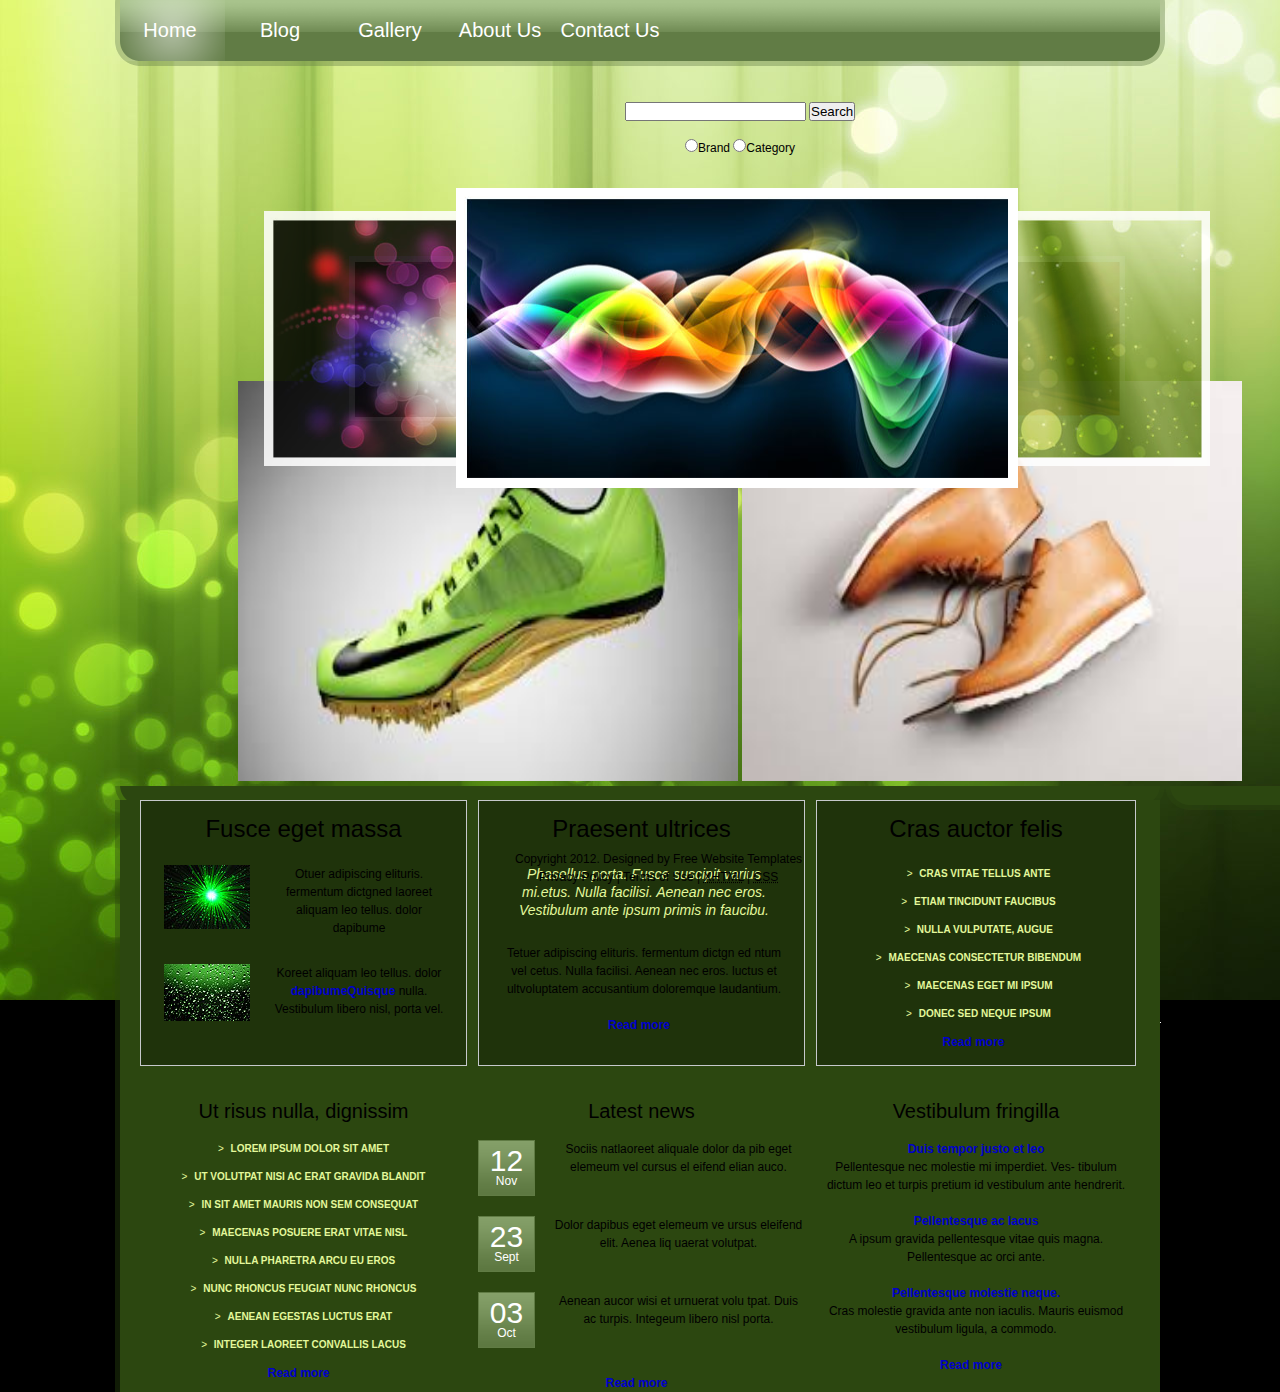
<file: index.html>
<!DOCTYPE html PUBLIC "-//W3C//DTD XHTML 1.0 Strict//EN" "http://www.w3.org/TR/xhtml1/DTD/xhtml1-strict.dtd">
<html xmlns="http://www.w3.org/1999/xhtml">
    <head>
        <meta http-equiv="content-type" content="text/html; charset=utf-8" />
        <title>Metamorphosis Design free CSS template</title>
        <meta name="keywords" content="" />
        <meta name="description" content="" />
        <link href="styles.css" rel="stylesheet" type="text/css" media="screen" />
    </head>
    <body>
       <?php
     if(!isset($_SESSION)){
       session_start();
     }
     ?>
    	<div id="wrap">
				<div id="menu">
					<ul>
						<li><a href="index.html" class="active">Home</a></li>
						<li><a href="blog.html">Blog</a></li>
						<li><a href="gallery.html">Gallery</a></li>
						<li><a href="about.html">About Us</a></li>
						<li><a href="contact.html">Contact Us</a></li>
					</ul>
				</div>
				<div class ="Center-Nav" style="text-align: center;width:1250px">
            <br><br>
            <!-- Search button -->
            <form action="search.php" method="GET" >
               <input type="text" name="search_text">
               <input type="submit" value="Search" name ="search"><br><br>
               <!-- Radio buttons -->
               <input type="radio" name="value" value="Brand">Brand
               <input type="radio" name="value" value="Category">Category
            </form>
				<div id="top_padding"></div>
				<div id="prew_img">
				
				   <ul class="round">
			<li><img src="images/header1.jpg" alt="" /></li>
			<li><img src="images/header2.jpg" alt="" /></li>
			<li><img src="images/header3.jpg" alt="" /></li>
			<li><img src="images/header4.jpg" alt="" /></li>
			<li><img src="images/header5.jpg" alt="" /></li>
			<li><img src="images/header6.jpg" alt="" /></li>
</ul>
<script type="text/javascript" src="lib/jquery.js"></script>
<script type="text/javascript" src="lib/jquery.roundabout.js"></script>
<script type="text/javascript">
			
			$(document).ready(function() {
				$('.round').roundabout();
			});
		
		</script>
				
				</div>
				
				<div class="images">
            <img src="assets/home/img8.jpg" id="image1" style="width:500px;height:400px">
            <img src="assets/home/img0.jpg" id="image2" style="width:500px;height:400px">
         </div>
				<div id="content_top"></div>				
				<div id="content_bg_repeat">
					
					<div class="inside">
            	<div class="row-1 outdent">
              	<div class="wrapper">
              	  <div class="metam1">
                  	<!-- .box1 -->
                  	<div class="box1">
                    	<h2>Fusce eget massa</h2>
                      <div class="img-box">
                      	<img src="images/img1.jpg" alt="" />
                        Otuer adipiscing elituris. fermentum dictgned laoreet aliquam leo tellus. dolor dapibume
                      </div>
                      <div class="wrapper">
                      	<img class="img-indent" src="images/img2.jpg" alt="" />
                        Koreet aliquam leo tellus. dolor <a href="#">dapibumeQuisque</a> nulla. Vestibulum libero nisl, porta vel.
                      </div>
                    </div>
                  	<!-- /.box1 -->
                  </div>
              	  <div class="metam2">
                  	<!-- .box1 -->
                  	<div class="box1">
                    	<h2>Praesent ultrices</h2>
                      <h4>Phasellus porta. Fusce suscipit varius mi.etus. Nulla facilisi. Aenean nec eros. Vestibulum ante ipsum primis in faucibu.</h4>
                      <p>Tetuer adipiscing elituris. fermentum dictgn ed ntum vel cetus. Nulla facilisi. Aenean nec eros.  luctus et ultvoluptatem accusantium doloremque laudantium.</p>
                      <a href="#" class="read">Read more</a>
                    </div>
                  	<!-- /.box1 -->
                  </div>
              	  <div class="metam3">
                  	<!-- .box1 -->
                  	<div class="box1">
                    	<h2>Cras auctor felis</h2>
                      <ul class="list1">
                      	<li>&gt;  <a href="#">Cras vitae tellus ante</a></li>
                        <li>&gt;  <a href="#">Etiam tincidunt faucibus</a></li>
                        <li>&gt;  <a href="#">Nulla vulputate, augue</a></li>
                        <li>&gt;  <a href="#">Maecenas consectetur bibendum</a></li>
                        <li>&gt;  <a href="#">Maecenas eget mi ipsum</a></li>
                        <li>&gt;  <a href="#">Donec sed neque ipsum</a></li>
                      </ul>
                      <a href="#" class="read">Read more</a>
                    </div>
                  	<!-- /.box1 -->
                  </div>
              	</div>
              </div>
              <div class="row-2">
              	<div class="wrapper">
              	  <div class="metam1">
                  	<div class="indent">
                  	  <h2>Ut risus nulla, dignissim</h2>
                      <ul class="list1">
                      	<li>&gt;  <a href="#">Lorem ipsum dolor sit amet</a></li>
                        <li>&gt;  <a href="#">Ut volutpat nisi ac erat gravida blandit</a></li>
                        <li>&gt;  <a href="#">In sit amet mauris non sem consequat</a></li>
                        <li>&gt;  <a href="#">Maecenas posuere erat vitae nisl</a></li>
                        <li>&gt;  <a href="#">Nulla pharetra arcu eu eros</a></li>
                        <li>&gt;  <a href="#">Nunc rhoncus feugiat nunc rhoncus</a></li>
                        <li>&gt;  <a href="#">Aenean egestas luctus erat</a></li>
                        <li>&gt;  <a href="#">Integer laoreet convallis lacus</a></li>
                      </ul>
                      <a href="#" class="read">Read more</a>
                  	</div>
                  </div>
              	  <div class="metam2">
                  	<div class="indent">
                  	  <h2>Latest news</h2>
                      <ul class="news">
                      	<li>
                        	<p class="date">12<span>Nov</span></p>
                       	Sociis natlaoreet aliquale dolor da pib eget elemeum vel cursus el eifend elian auco.                        </li>
                        <li>
                        	<p class="date">23<span>Sept</span></p>
                       	Dolor dapibus eget elemeum ve ursus eleifend elit. Aenea  liq uaerat volutpat.                        </li>
                        <li>
                        	<p class="date">03<span>Oct</span></p>
                       	Aenean aucor wisi et urnuerat volu tpat. Duis ac turpis. Integeum  libero nisl porta.                        </li>
                      </ul>
                      <a href="#" class="read">Read more</a>
                  	</div>
                  </div>
              	  <div class="metam3">
                  	<div class="indent">
                  	  <h2>Vestibulum fringilla</h2>
                      <a href="#">Duis tempor justo et leo</a>
                      <p>Pellentesque nec molestie mi imperdiet. Ves- tibulum dictum leo et turpis pretium id vestibulum ante hendrerit.</p>
                      <a href="#">Pellentesque ac lacus</a>
                      <p>A ipsum gravida pellentesque vitae quis magna. Pellentesque ac orci ante.</p>
                      <a href="#">Pellentesque molestie neque.</a> 
                      <p>Cras molestie gravida ante non iaculis. Mauris euismod vestibulum ligula, a commodo.</p>
                      <a href="#" class="read">Read more</a>
                  	</div>
                  </div>
              	</div>
              </div>
            </div>
					
				</div>
				<div id="content_bottom"></div>
				<div id="footer_top">
					<div id="footer_column1">
						<h2>Recent posts</h2>
						<div class="footer_text">
							<p><a href="#">Suspendisse rutrum interdum lacinia.</a>
							Suspendisse tempus aliquet elit sit amet pellentesque. Donec iaculis pulvinar mauris, ac vulputate justo pretium quis. </p>
							<br />
							<p><a href="#">Quisque luctus, mi ornare malesuada</a>
							Suspendisse tempus aliquet elit sit amet pellentesque. Donec iaculis pulvinar </p>
						</div>
					</div>
					<div id="footer_column2">
						<h2>Share with Others</h2>
						<div class="footer_text">
							<div class="foot_pad">
		                   		<div class="link1"><a href="#">Subscribe to Blog</a></div>
		                        <div class="link2"><a href="#">Be a fan on Facebook</a></div>
		                        <div class="link3"><a href="#">RSS Feed</a></div>
		                        <div class="link4"><a href="#">Follow us on Twitter</a></div>
		                    </div>
						</div>
					</div>
					<div id="footer_column3">
						<h2>Useful Resources</h2>
						<div class="footer_text">
							<div class="foot_pad">
		                    	<ul class="ls">
		                        	<li><a href="#">Lorem ipsum dolor</a></li>
		                            <li><a href="#">Maecenas in turpis </a></li>
		                            <li><a href="#">Morbi fringilla libero</a></li>
		                            <li><a href="#">In venenatis metus vel </a></li>
		                            <li><a href="#">Donec cursus quam ac </a></li>
		                        </ul>
		                    </div>
						</div>
					</div>
					<div class="clear"></div>
				</div>
				<div id="footer_bot">
					<p>Copyright  2012. <!-- Do not remove -->Designed by <a href="http://www.metamorphozis.com/free_templates/free_templates.php" title="Free Website Templates">Free Website Templates</a><!-- end --></p>
			        <p><a href="#">Privacy Policy</a> | <a href="#">Terms of Use</a> | <a href="http://validator.w3.org/check/referer" title="This page validates as XHTML 1.0 Transitional"><abbr title="eXtensible HyperText Markup Language">XHTML</abbr></a> | <a href="http://jigsaw.w3.org/css-validator/check/referer" title="This page validates as CSS"><abbr title="Cascading Style Sheets">CSS</abbr></a></p>
				</div>
		</div>
    </body>
</html>
</file>
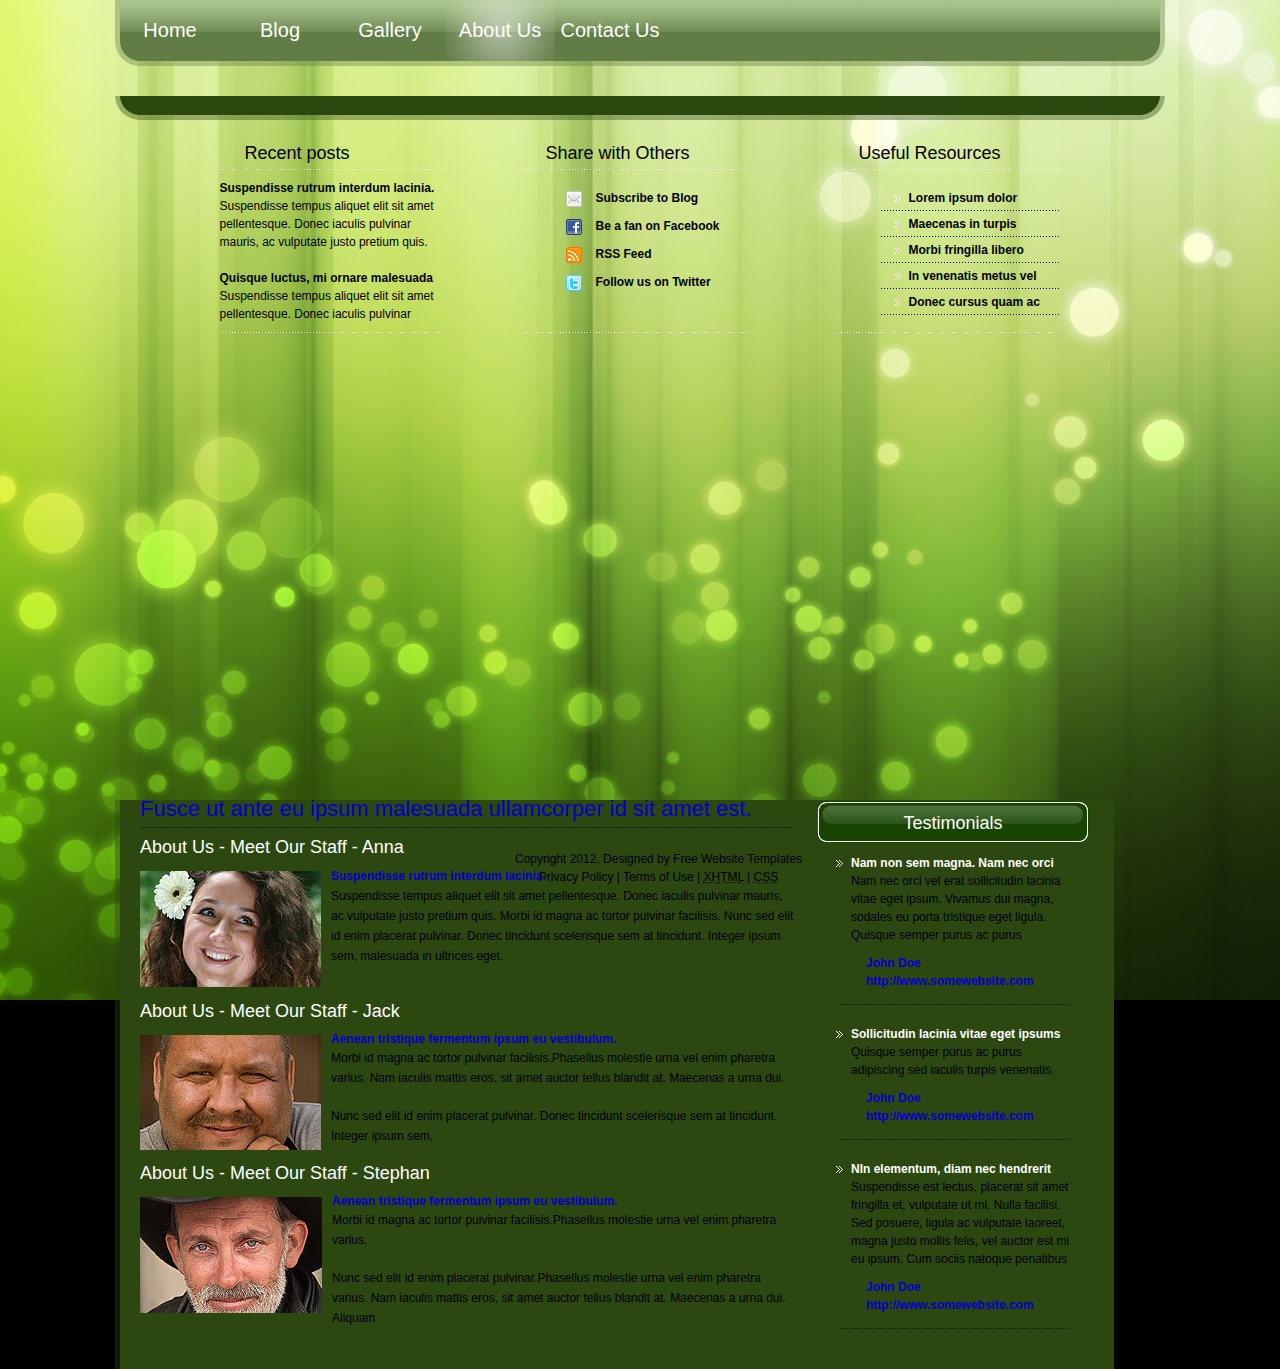
<file: about.html>
<!DOCTYPE html PUBLIC "-//W3C//DTD XHTML 1.0 Strict//EN" "http://www.w3.org/TR/xhtml1/DTD/xhtml1-strict.dtd">
<html xmlns="http://www.w3.org/1999/xhtml">
    <head>
        <meta http-equiv="content-type" content="text/html; charset=utf-8" />
        <title>Metamorphosis Design free CSS template</title>
        <meta name="keywords" content="" />
        <meta name="description" content="" />
        <link href="styles.css" rel="stylesheet" type="text/css" media="screen" />
    </head>
    <body>
    	<div id="wrap">
				<div id="menu">
					<ul>
						<li><a href="index.html">Home</a></li>
						<li><a href="blog.html">Blog</a></li>
						<li><a href="gallery.html">Gallery</a></li>
						<li><a href="about.html" class="active">About Us</a></li>
						<li><a href="contact.html">Contact Us</a></li>
					</ul>
				</div>
				<div id="top_padding"></div>
				
				<div id="content_top"></div>
				
				<div id="content_bg_repeat">
					
					
				<div id="content">
                    <div class="contact_content_left">

                        <h5>Fusce ut ante eu ipsum malesuada ullamcorper id sit amet est. </h5>
                        <h6>About Us - Meet Our Staff - Anna</h6>

                        <img src="images/pic1.jpg" alt="" title="" style="float: left; padding-right: 10px; padding-top: 5px;"/>
                        <p><a href="#">Suspendisse rutrum interdum lacinia.</a></p>
                        <p>Suspendisse tempus aliquet elit sit amet pellentesque. Donec iaculis pulvinar mauris, ac vulputate justo pretium quis. Morbi id magna ac tortor pulvinar facilisis. Nunc sed elit id enim placerat pulvinar. Donec tincidunt scelerisque sem at tincidunt. Integer ipsum sem, malesuada in ultrices eget, </p>
                        <br />
						<br />
                        <h6>About Us - Meet Our Staff - Jack</h6>

                        <img src="images/pic2.jpg" alt="" title="" style="float: left; padding-right: 10px; padding-top: 5px;"/>
                        <a href="#">Aenean tristique fermentum ipsum eu vestibulum.</a>
                        <p>Morbi id magna ac tortor pulvinar facilisis.Phasellus molestie urna vel enim pharetra varius. Nam iaculis mattis eros, sit amet auctor tellus blandit at. Maecenas a urna dui. </p>
                        <br />
                        <p>Nunc sed elit id enim placerat pulvinar. Donec tincidunt scelerisque sem at tincidunt. Integer ipsum sem, </p>
                        <br />
                        <h6>About Us - Meet Our Staff  - Stephan</h6>

                        <img src="images/pic3.jpg" alt="" title="" style="float: left; padding-right: 10px; padding-top: 5px;"/>
                        <a href="#">Aenean tristique fermentum ipsum eu vestibulum.</a>
                        <p>Morbi id magna ac tortor pulvinar facilisis.Phasellus molestie urna vel enim pharetra varius.</p>
                        <br />
                        <p>Nunc sed elit id enim placerat pulvinar.Phasellus molestie urna vel enim pharetra varius. Nam iaculis mattis eros, sit amet auctor tellus blandit at. Maecenas a urna dui. Aliquam</p>

                    </div>
                    <div class="contact_content_right">
                        <h6>Testimonials</h6>
                        <div class="pad_left_con">
                            <a href="#" class="ls_style">Nam non sem magna. Nam nec orci </a>
                            <p  style="padding-left: 15px;">Nam nec orci vel erat sollicitudin lacinia vitae eget ipsum. Vivamus dui magna, sodales eu porta tristique eget ligula. Quisque semper purus ac purus</p>
                            <div class="bot_bor">
                                <a href="#">John Doe <br />
                                    http://www.somewebsite.com</a>
                            </div>

                            <a href="#" class="ls_style">Sollicitudin lacinia vitae eget ipsums</a>
                            <p  style="padding-left: 15px;">Quisque semper purus ac purus adipiscing sed iaculis turpis venenatis. </p>
                            <div class="bot_bor">
                                <a href="#">John Doe <br />
                                    http://www.somewebsite.com</a>
                            </div>

                            <a href="#" class="ls_style">NIn elementum, diam nec hendrerit </a>
                            <p  style="padding-left: 15px;">Suspendisse est lectus, placerat sit amet fringilla et, vulputate ut mi. Nulla facilisi. Sed posuere, ligula ac vulputate laoreet, magna justo mollis felis, vel auctor est mi eu ipsum. Cum sociis natoque penatibus</p>
                            <div class="bot_bor">
                                <a href="#">John Doe <br />
                                    http://www.somewebsite.com</a>
                            </div>
                        </div>
                    </div>


                    <div style="clear: both"></div>
               </div>
					
				</div>
				<div id="content_bottom"></div>
				<div id="footer_top">
					<div id="footer_column1">
						<h2>Recent posts</h2>
						<div class="footer_text">
							<p><a href="#">Suspendisse rutrum interdum lacinia.</a>
							Suspendisse tempus aliquet elit sit amet pellentesque. Donec iaculis pulvinar mauris, ac vulputate justo pretium quis. </p>
							<br />
							<p><a href="#">Quisque luctus, mi ornare malesuada</a>
							Suspendisse tempus aliquet elit sit amet pellentesque. Donec iaculis pulvinar </p>
						</div>
					</div>
					<div id="footer_column2">
						<h2>Share with Others</h2>
						<div class="footer_text">
							<div class="foot_pad">
		                   		<div class="link1"><a href="#">Subscribe to Blog</a></div>
		                        <div class="link2"><a href="#">Be a fan on Facebook</a></div>
		                        <div class="link3"><a href="#">RSS Feed</a></div>
		                        <div class="link4"><a href="#">Follow us on Twitter</a></div>
		                    </div>
						</div>
					</div>
					<div id="footer_column3">
						<h2>Useful Resources</h2>
						<div class="footer_text">
							<div class="foot_pad">
		                    	<ul class="ls">
		                        	<li><a href="#">Lorem ipsum dolor</a></li>
		                            <li><a href="#">Maecenas in turpis </a></li>
		                            <li><a href="#">Morbi fringilla libero</a></li>
		                            <li><a href="#">In venenatis metus vel </a></li>
		                            <li><a href="#">Donec cursus quam ac </a></li>
		                        </ul>
		                    </div>
						</div>
					</div>
					<div class="clear"></div>
				</div>
				<div id="footer_bot">
					<p>Copyright  2012. <!-- Do not remove -->Designed by <a href="http://www.metamorphozis.com/free_templates/free_templates.php" title="Free Website Templates">Free Website Templates</a><!-- end --></p>
			        <p><a href="#">Privacy Policy</a> | <a href="#">Terms of Use</a> | <a href="http://validator.w3.org/check/referer" title="This page validates as XHTML 1.0 Transitional"><abbr title="eXtensible HyperText Markup Language">XHTML</abbr></a> | <a href="http://jigsaw.w3.org/css-validator/check/referer" title="This page validates as CSS"><abbr title="Cascading Style Sheets">CSS</abbr></a></p>
				</div>
		</div>
    </body>
</html>
</file>
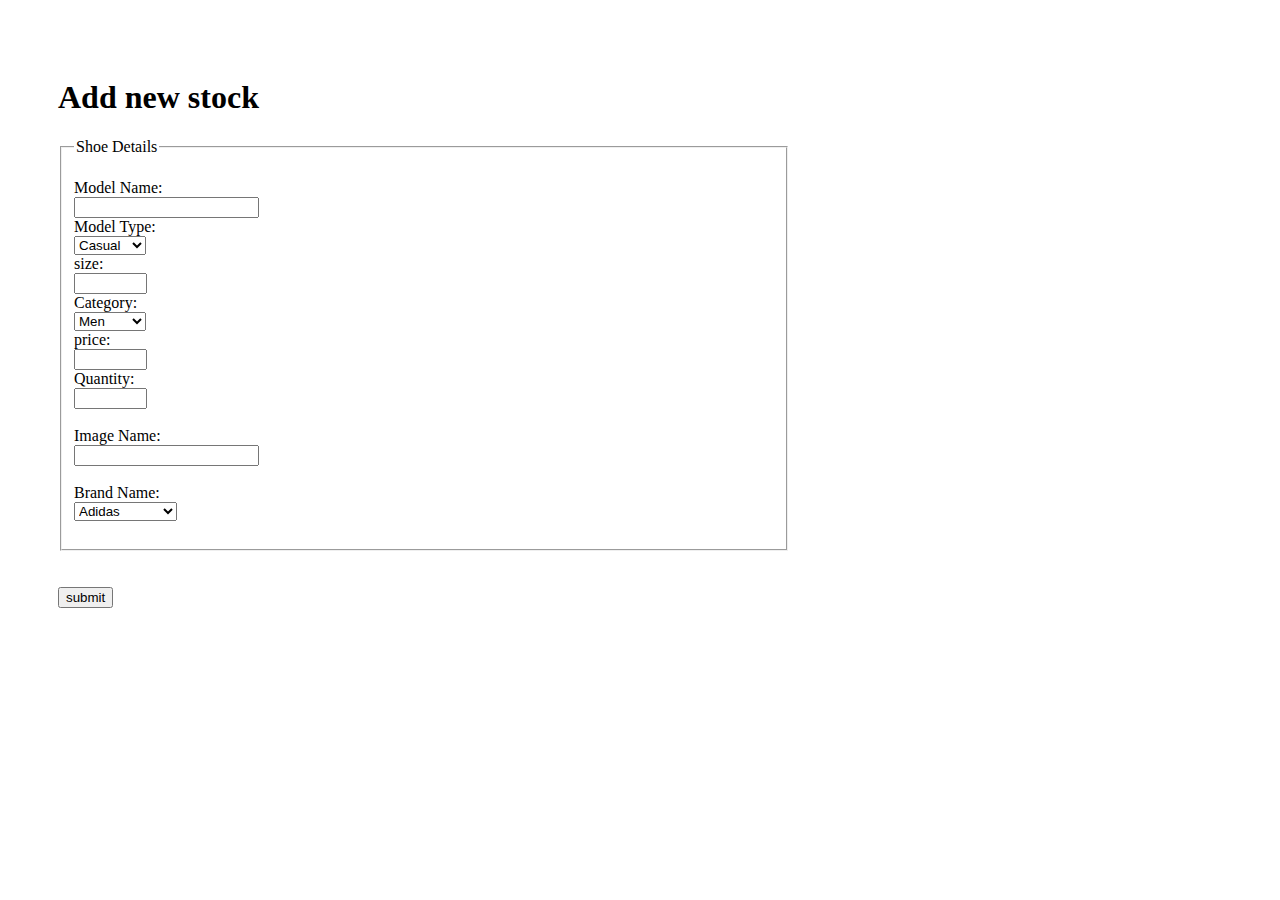
<file: admin_add.html>
<!DOCTYPE html>
<html>
<style>
body{
padding:50px;
}
</style>
<body>

<h1>Add new stock</h1>
<fieldset style="width:700px;">
<legend>Shoe Details</legend>
<form action="addshoe.php" method="POST" enctype="multipart/form-data">
<br>
Model Name:<br>
<input type="text" name="modelname" value="">
<br>
Model Type:<br>
<select name="type">
  <option value="casual">Casual</option>
  <option value="running">Running</option>
  <option value="formal">Formal</option>
  <option value="sports">Sports</option>
</select>

<br>
size:<br>
<input type="text" name="size" value="" size = "6">
<br>
Category:<br>
<select name="category">
  <option value="men">Men</option>
  <option value="women">Women</option>
  <option value="children">Children</option>
</select>

<br>
price:<br>
<input type="text" name="price" value="" size = "6">
<br>
Quantity:<br>
<input type="text" name="quantity" value="" size = "6">
<br><br>
<!--<fieldset>-->
Image Name:<br>
<input type="text" name="path" value="">
<br><br>

Brand Name:<br>
<select name="brandId">
  <option value="Adidas">Adidas</option>
  <option value="Nike">Nike</option>
  <option value="New-Balance">New-Balance</option>
  <option value="Sketchers">Sketchers</option>
  <option value="Puma">Puma</option>
  <option value="Ralph-Lauren">Ralph-Lauren</option>
  <option value="Asics">Asics</option>
  <option value="Sporto">Sporto</option>
  <option value="Magnum">Magnum</option>
</select>

<br><br>

</fieldset><br><br>
<input type="submit" name ="submit" value="submit">
</form>
</fieldset>
</body>
</html>
</file>
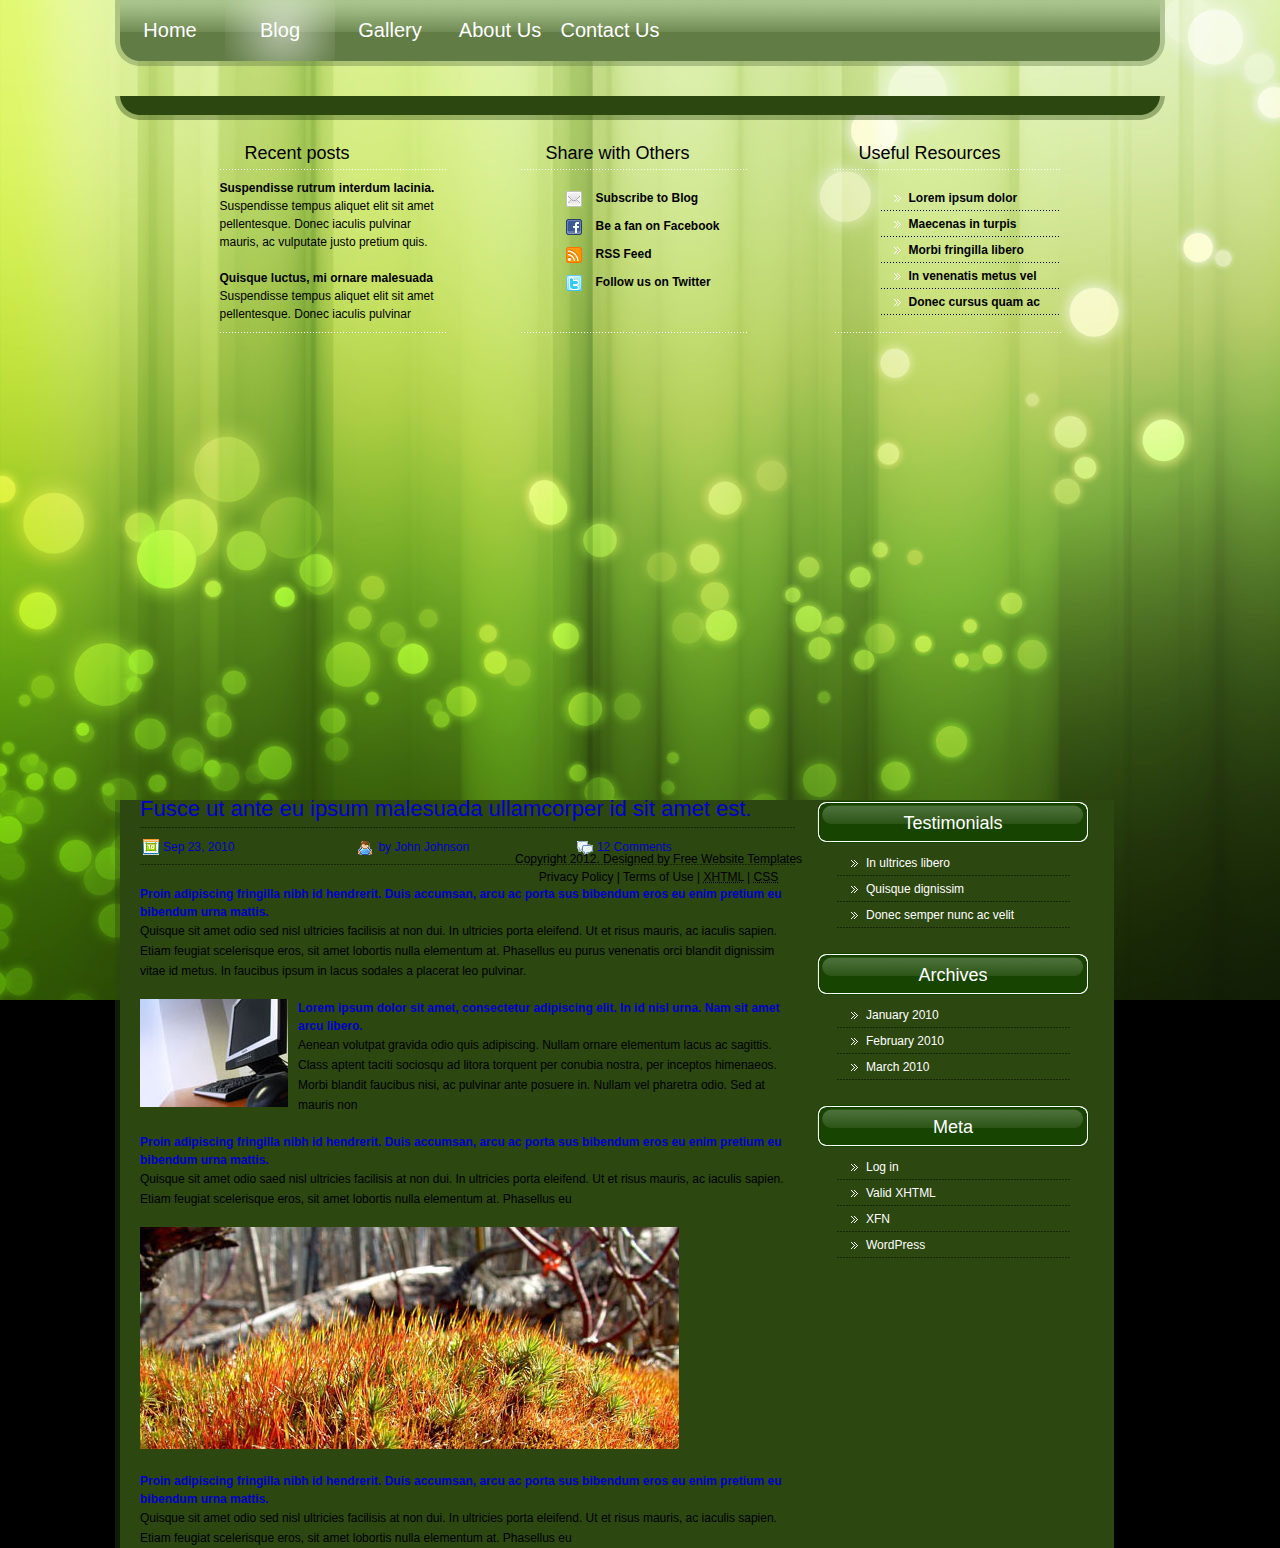
<file: blog.html>
<!DOCTYPE html PUBLIC "-//W3C//DTD XHTML 1.0 Strict//EN" "http://www.w3.org/TR/xhtml1/DTD/xhtml1-strict.dtd">
<html xmlns="http://www.w3.org/1999/xhtml">
    <head>
        <meta http-equiv="content-type" content="text/html; charset=utf-8" />
        <title>Metamorphosis Design free CSS template</title>
        <meta name="keywords" content="" />
        <meta name="description" content="" />
        <link href="styles.css" rel="stylesheet" type="text/css" media="screen" />
    </head>
    <body>
    	<div id="wrap">
				<div id="menu">
					<ul>
						<li><a href="index.html">Home</a></li>
						<li><a href="blog.html"  class="active">Blog</a></li>
						<li><a href="gallery.html">Gallery</a></li>
						<li><a href="about.html">About Us</a></li>
						<li><a href="contact.html">Contact Us</a></li>
					</ul>
				</div>
				<div id="top_padding"></div>
				
				<div id="content_top"></div>
				
				<div id="content_bg_repeat">
					
					<div id="content">
                    <div class="contact_content_left">
                        <h5>Fusce ut ante eu ipsum malesuada ullamcorper id sit amet est.</h5>
                        <div class="datebox">
                            <div class="date">
                                <a href="#">Sep 23, 2010</a>
                            </div>
                            <div class="user">
                                <a href="#">by John Johnson</a>
                            </div>
                            <div class="com">
                                <a href="#">12 Comments</a>
                            </div>
                            <div style="clear: both"></div>
                        </div>
                        <a href="#">Proin adipiscing fringilla nibh id hendrerit. Duis accumsan, arcu ac porta sus bibendum eros eu enim pretium eu bibendum urna mattis. </a>
                        <p>Quisque sit amet odio sed nisl ultricies facilisis at non dui. In ultricies porta eleifend. Ut et risus mauris, ac iaculis sapien. Etiam feugiat scelerisque eros, sit amet lobortis nulla elementum at. Phasellus eu purus venenatis orci blandit dignissim vitae id metus. In faucibus ipsum in lacus sodales a placerat leo pulvinar.</p>
                        <br />
                        <img src="images/img15.jpg" alt="" title="" style="padding-right: 10px; padding-bottom: 5px; float: left;"/>
                        <a href="#">Lorem ipsum dolor sit amet, consectetur adipiscing elit. In id nisl urna. Nam sit amet arcu libero. </a>
                        <p>Aenean volutpat gravida odio quis adipiscing. Nullam ornare elementum lacus ac sagittis. Class aptent taciti sociosqu ad litora torquent per conubia nostra, per inceptos himenaeos. Morbi blandit faucibus nisi, ac pulvinar ante posuere in. Nullam vel pharetra odio. Sed at mauris non </p>
                        <br />
                        <a href="#">Proin adipiscing fringilla nibh id hendrerit. Duis accumsan, arcu ac porta sus bibendum eros eu enim pretium eu bibendum urna mattis. </a>
                        <p>Quisque sit amet odio saed nisl ultricies facilisis at non dui. In ultricies porta eleifend. Ut et risus mauris, ac iaculis sapien. Etiam feugiat scelerisque eros, sit amet lobortis nulla elementum at. Phasellus eu </p>
                        <br />
                        <img src="images/img16.jpg" alt="" title="" /><br />
                        <br />
                        <a href="#">Proin adipiscing fringilla nibh id hendrerit. Duis accumsan, arcu ac porta sus bibendum eros eu enim pretium eu bibendum urna mattis.</a>
<p>Quisque sit amet odio sed nisl ultricies facilisis at non dui. In ultricies porta eleifend. Ut et risus mauris, ac iaculis sapien. Etiam feugiat scelerisque eros, sit amet lobortis nulla elementum at. Phasellus eu </p>
                    </div>
                    <div class="contact_content_right">
                        <h6>Testimonials</h6>
                        <div class="pad_left_con">
                            <ul class="ls">
                                <li><a href="#">In ultrices libero</a></li>
                                <li><a href="#">Quisque dignissim</a></li>
                                <li><a href="#">Donec semper nunc ac velit</a></li>
                            </ul>
                        </div>
                        <h6>Archives</h6>
                        <div class="pad_left_con">
                            <ul class="ls">
                                <li><a href="#">January  2010</a></li>
                                <li><a href="#">February  2010</a></li>
                                <li><a href="#">March  2010</a></li>
                            </ul>
                        </div>
                        <h6>Meta</h6>
                        <div class="pad_left_con">
                            <ul class="ls">
                                <li><a href="#">Log in</a></li>
                                <li><a href="#">Valid XHTML</a></li>
                                <li><a href="#">XFN</a></li>
                                <li><a href="#">WordPress</a></li>
                            </ul>
                        </div>
                    </div>


                    <div style="clear: both"></div>
                </div>
					
				</div>
				<div id="content_bottom"></div>
				<div id="footer_top">
					<div id="footer_column1">
						<h2>Recent posts</h2>
						<div class="footer_text">
							<p><a href="#">Suspendisse rutrum interdum lacinia.</a>
							Suspendisse tempus aliquet elit sit amet pellentesque. Donec iaculis pulvinar mauris, ac vulputate justo pretium quis. </p>
							<br />
							<p><a href="#">Quisque luctus, mi ornare malesuada</a>
							Suspendisse tempus aliquet elit sit amet pellentesque. Donec iaculis pulvinar </p>
						</div>
					</div>
					<div id="footer_column2">
						<h2>Share with Others</h2>
						<div class="footer_text">
							<div class="foot_pad">
		                   		<div class="link1"><a href="#">Subscribe to Blog</a></div>
		                        <div class="link2"><a href="#">Be a fan on Facebook</a></div>
		                        <div class="link3"><a href="#">RSS Feed</a></div>
		                        <div class="link4"><a href="#">Follow us on Twitter</a></div>
		                    </div>
						</div>
					</div>
					<div id="footer_column3">
						<h2>Useful Resources</h2>
						<div class="footer_text">
							<div class="foot_pad">
		                    	<ul class="ls">
		                        	<li><a href="#">Lorem ipsum dolor</a></li>
		                            <li><a href="#">Maecenas in turpis </a></li>
		                            <li><a href="#">Morbi fringilla libero</a></li>
		                            <li><a href="#">In venenatis metus vel </a></li>
		                            <li><a href="#">Donec cursus quam ac </a></li>
		                        </ul>
		                    </div>
						</div>
					</div>
					<div class="clear"></div>
				</div>
				<div id="footer_bot">
					<p>Copyright  2012. <!-- Do not remove -->Designed by <a href="http://www.metamorphozis.com/free_templates/free_templates.php" title="Free Website Templates">Free Website Templates</a><!-- end --></p>
			        <p><a href="#">Privacy Policy</a> | <a href="#">Terms of Use</a> | <a href="http://validator.w3.org/check/referer" title="This page validates as XHTML 1.0 Transitional"><abbr title="eXtensible HyperText Markup Language">XHTML</abbr></a> | <a href="http://jigsaw.w3.org/css-validator/check/referer" title="This page validates as CSS"><abbr title="Cascading Style Sheets">CSS</abbr></a></p>
				</div>
		</div>
    </body>
</html>
</file>
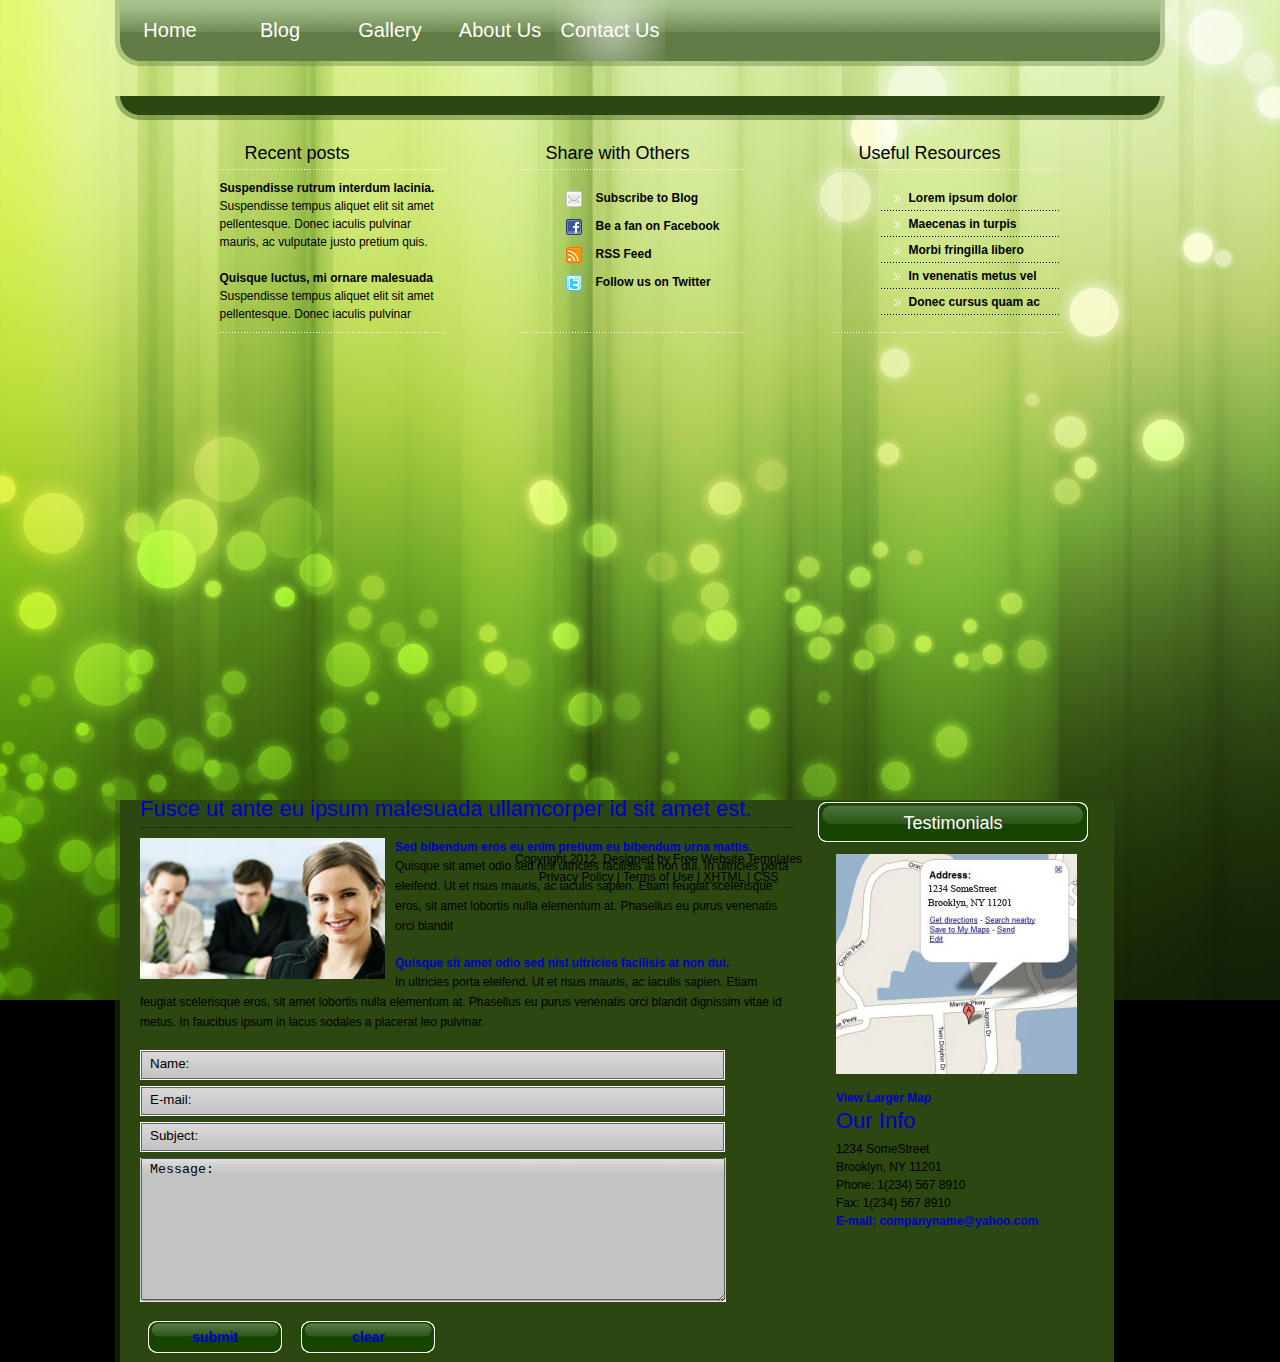
<file: contact.html>
<!DOCTYPE html PUBLIC "-//W3C//DTD XHTML 1.0 Strict//EN" "http://www.w3.org/TR/xhtml1/DTD/xhtml1-strict.dtd">
<html xmlns="http://www.w3.org/1999/xhtml">
    <head>
        <meta http-equiv="content-type" content="text/html; charset=utf-8" />
        <title>Metamorphosis Design free CSS template</title>
        <meta name="keywords" content="" />
        <meta name="description" content="" />
        <link href="styles.css" rel="stylesheet" type="text/css" media="screen" />
    </head>
    <body>
    	<div id="wrap">
				<div id="menu">
					<ul>
						<li><a href="index.html">Home</a></li>
						<li><a href="blog.html">Blog</a></li>
						<li><a href="gallery.html">Gallery</a></li>
						<li><a href="about.html">About Us</a></li>
						<li><a href="contact.html" class="active">Contact Us</a></li>
					</ul>
				</div>
				<div id="top_padding"></div>
				
				<div id="content_top"></div>
				
				<div id="content_bg_repeat">
					
					<div id="content">
                    <div class="contact_content_left">
                        <h5>Fusce ut ante eu ipsum malesuada ullamcorper id sit amet est.</h5>
                        <img src="images/img14.jpg" alt="" title="" style="padding-right: 10px; padding-bottom: 5px; float: left;"/>
                        <a href="#">Sed bibendum eros eu enim pretium eu bibendum urna mattis. </a>
                        <p>Quisque sit amet odio sed nisl ultricies facilisis at non dui. In ultricies porta eleifend. Ut et risus mauris, ac iaculis sapien. Etiam feugiat scelerisque eros, sit amet lobortis nulla elementum at. Phasellus eu purus venenatis orci blandit </p>
                        <br />
                        <a href="#">Quisque sit amet odio sed nisl ultricies facilisis at non dui. </a>
                        <p>In ultricies porta eleifend. Ut et risus mauris, ac iaculis sapien. Etiam feugiat scelerisque eros, sit amet lobortis nulla elementum at. Phasellus eu purus venenatis orci blandit dignissim vitae id metus. In faucibus ipsum in lacus sodales a placerat leo pulvinar.</p>

                        <br />
                        <div id="contact_form">
                            <form id="form2" method="post" action="#">
                                <fieldset>
                                    <input id="con_name" type="text" name="con_name" value="Name:" alt=""/><br />
                                    <input id="con_email" type="text" name="con_email" value="E-mail:" alt=""/><br />
                                    <input id="con_website" type="text" name="con_website" value="Subject:" alt=""/><br />
                                    <textarea id="con_mess" name="con_mess" cols="0" rows="0">Message:</textarea><br />
                                    <input type="submit" id="contact-submit" value="submit"/>
                                    <input type="button" id="contact-clear" value="clear"/>
                                </fieldset>
                            </form>
                        </div>
                    </div>
                    <div class="contact_content_right">
                        <h6>Testimonials</h6>
                        <div class="pad_left_con">
                            <a href="#"><img src="images/location.jpg" alt="" title="" style="margin-bottom: 10px;"/></a>
                            <a href="#">View Larger Map</a>

                            <h5>Our Info</h5>
                            <p>1234 SomeStreet</p>
                            <p>Brooklyn, NY 11201</p>
                            <p>Phone:  1(234) 567 8910</p>
                            <p>Fax: 1(234) 567 8910</p>
                            <a href="#">E-mail: companyname@yahoo.com</a>
                        </div>
                    </div>

                    <div style="clear: both"></div></div>
					
				</div>
				<div id="content_bottom"></div>
				<div id="footer_top">
					<div id="footer_column1">
						<h2>Recent posts</h2>
						<div class="footer_text">
							<p><a href="#">Suspendisse rutrum interdum lacinia.</a>
							Suspendisse tempus aliquet elit sit amet pellentesque. Donec iaculis pulvinar mauris, ac vulputate justo pretium quis. </p>
							<br />
							<p><a href="#">Quisque luctus, mi ornare malesuada</a>
							Suspendisse tempus aliquet elit sit amet pellentesque. Donec iaculis pulvinar </p>
						</div>
					</div>
					<div id="footer_column2">
						<h2>Share with Others</h2>
						<div class="footer_text">
							<div class="foot_pad">
		                   		<div class="link1"><a href="#">Subscribe to Blog</a></div>
		                        <div class="link2"><a href="#">Be a fan on Facebook</a></div>
		                        <div class="link3"><a href="#">RSS Feed</a></div>
		                        <div class="link4"><a href="#">Follow us on Twitter</a></div>
		                    </div>
						</div>
					</div>
					<div id="footer_column3">
						<h2>Useful Resources</h2>
						<div class="footer_text">
							<div class="foot_pad">
		                    	<ul class="ls">
		                        	<li><a href="#">Lorem ipsum dolor</a></li>
		                            <li><a href="#">Maecenas in turpis </a></li>
		                            <li><a href="#">Morbi fringilla libero</a></li>
		                            <li><a href="#">In venenatis metus vel </a></li>
		                            <li><a href="#">Donec cursus quam ac </a></li>
		                        </ul>
		                    </div>
						</div>
					</div>
					<div class="clear"></div>
				</div>
				<div id="footer_bot">
					<p>Copyright  2012. <!-- Do not remove -->Designed by <a href="http://www.metamorphozis.com/free_templates/free_templates.php" title="Free Website Templates">Free Website Templates</a><!-- end --></p>
			        <p><a href="#">Privacy Policy</a> | <a href="#">Terms of Use</a> | <a href="http://validator.w3.org/check/referer" title="This page validates as XHTML 1.0 Transitional"><abbr title="eXtensible HyperText Markup Language">XHTML</abbr></a> | <a href="http://jigsaw.w3.org/css-validator/check/referer" title="This page validates as CSS"><abbr title="Cascading Style Sheets">CSS</abbr></a></p>
				</div>
		</div>
    </body>
</html>
</file>
<file: styles.css>
*{
    margin: 0px;
    padding: 0px;
}

img{
    padding: 0px;
    border: none;
}

a{
    color: #0000CC;
    font-weight: bold;
    text-decoration: none;
}

a:hover {
    text-decoration: none;
    color: #CC6000;;
}

h1{
	font: 18px Arial, Helvetica, sans-serif;
	color: black;
	font-weight: normal;
	text-align: center;
	padding: 0px 25px 10px 25px;
}

body {
    font-family: Arial, Helvetica, sans-serif;
    font-size: 12px;
    line-height: 18px;
    color: black;
    background: #000000 url(images/bg.jpg) no-repeat top center fixed;
}

.clear{
	clear: both;
}

#wrap{
	width: 1050px;
	margin: 0 auto;
}

#menu{
	width: 1050px;
	height: 66px;
	background: url(images/menu_bg.png);

}

#menu ul{
	padding-left: 0px;
    list-style: none;
	padding: 0px 0px 0px 0px;
	margin: 0 auto;
	width: 1080px;
}

#menu ul li{
	display: inline;
}

#menu ul li a{
	font: 20px Arial, Helvetica, sans-serif;
    color: black;
    color: #ffffff;
    font-weight: normal;
    text-decoration: none;
	text-align: center;
    display: block;
    float: left;
    width: 110px;
    height: 61px;
	line-height: 61px;
}

#menu ul li a:hover,  #menu ul li .active{
	background: url(images/active.png) center;
}
#footer_bot{
position:absolute;
margin-left: 400px;
top:800px;
}
#top_padding{
	height: 30px;
}

#images{

	position:absolute;
	top:200px;
	left:130px;
}


/*
	content
*/

#content_top{
	background: url(images/content_top.png) top left;
	height: 20px;
	position:absolute;
	top:800px;
}

#content_bottom{
	background: url(images/content_bottom.png) top left;
	height: 24px;
}

#content_bg_repeat{
	background: url(images/content_bg_repeat.png) left repeat-y;
	padding: 0px 24px 0px 25px;
	position:absolute;
	top:800px;

}

/*
	content box 1
*/

#content_box1{
	padding-bottom: 25px;
}

#column1, #column2, #column3{
	float:left;
	width: 319px;
}

#column1 p, #column2 p, #column3 p{
	padding: 25px 11px 0px 11px;
}

#column2{
	margin: 0px 21px 0px 22px;
}

/*
	content box 2
*/

#content_box2{
	background: url(images/content_box2_bg.png) left repeat-y;
}

#content_box2_top{
	background: url(images/content_box2_top.png) left top no-repeat;
}

#content_box2_bottom{
	background: url(images/content_box2_bottom.png) left bottom no-repeat;
	min-height: 40px;
	padding: 18px 17px 12px 17px;
}

#content_box2 h1{
	text-align: left;
	padding-left: 0px;
}

#column1_box2{
	float: left;
	width: 319px;
	margin-right: 41px;
}

#column2_box2{
	float: left;
	width: 302px;
	margin-right: 41px;
}

#column3_box2{
	float: left;
	width: 261px;
}

.read{
	text-align: right;
	padding: 10px 10px 0px 0px;
}

.read a{
	color: #ff0000;
	font-weight: normal;
}

#column2_box2 ul{
	padding-left: 0px;
    list-style: none;
}

#column2_box2 ul li a{
	display: block;
	background: url(images/ls.gif) no-repeat left center;
	padding-left: 24px;
	margin-bottom: 5px;
	color: #666666;
	font-weight: normal;
}

#column2_box2 ul li a:hover{
	color: black;
}

.row-1 .metam1 {width:327px; margin-right:11px;}
.row-1 .metam2 {width:327px; margin-right:11px;}
.row-1 .metam3 {width:320px;}
.row-2 .metam1 {width:327px; margin-right:11px;}
.row-2 .metam2 {width:327px; margin-right:11px;}
.row-2 .metam3 {width:320px;}
.outdent {padding-bottom:36px;}
.wrapper { width:100%; overflow:hidden;}
.metam1, .metam2, .metam3 { float:left;}
.img-box {width:100%; overflow:hidden; 	padding-bottom:27px;}
.img-box img { float:left; margin:0 20px 0 0;}
.img-indent {margin:0 20px 0 0; float:left;}
.box1 {background:#1F330B; border:1px solid #c6c9cc; padding:25px 18px 14px 23px; min-height: 225px;}
.box1.bg1 {background:#ececec;	padding-bottom:19px;}
.box1 h2 {padding:6px 22px 6px 22px;margin: -12px -15px 17px -20px; padding-bottom: 10px; font-size: 24px; font-weight: normal}
.inside p {margin-bottom:18px;}
h4 {font-size:14px; color:#E3F89B;	font-weight:normal;	font-style:italic;	margin-bottom:25px;}
.list1 li {font-size:10px; color:#E3F89B; text-transform:uppercase;	padding-bottom:10px; list-style: none}
.list1 li a {color:#E3F89B;	padding:0 0 0 4px;}
.indent H2 {padding-bottom: 20px; font-size: 20px; font-weight: normal}
.news {padding:0 0 6px 0;}
.news li {overflow:hidden; position:relative; padding:0 0 40px 74px;}
.news li p.date {display:block;
				position:absolute;
				left:0;
				top:0;
				width:57px;
				height:56px;
				margin:0;
				text-align:center;
				color:#fff;
				font-size:30px;
				line-height:1.4em;
				background:url(images/date.gif) no-repeat 0 0;}
.news li p.date span {
					display:block;
					font-size:12px;
					margin-top:-22px;
				}


/*
	footer top
*/

#footer_top{
	width: 841px;
	margin: 0 auto;
	background: url(images/footer_top_border.png) no-repeat bottom;
	padding-top: 23px;
}

#footer_top h2{
	font: 18px Arial, Helvetica, sans-serif;
	color: #000000;
	font-weight: normal;
	padding-bottom: 5px;
	padding-left: 25px;
}

#footer_top a{
	color: #000000;
	font-weight: bold;
}

#footer_top a:hover{
	color: #ffffff;
}

#footer_top p{
	color: #000000;
	padding: 0px;
	margin: 0px
}

#footer_column1, #footer_column2, #footer_column3{
	width: 226px;
	float: left;
}

.footer_text{
	background: url(images/footer_top_border.png) no-repeat top left;
	width: 226px;
	padding: 10px 0px 10px 0px;
}

#footer_column2{
	padding: 0px 87px 0px 75px;
}

.foot_pad{
    padding-left: 45px;
	padding-top: 10px;
}

.link1{
    background: url(images/link1.png) no-repeat 0px 2px;
    padding-left: 30px;
    min-height: 18px;
    padding-bottom: 10px;
}

.link2{
    background: url(images/link2.png) no-repeat 0px 2px;
    padding-left: 30px;
    min-height: 18px;
    padding-bottom: 10px;
}

.link3{
    background: url(images/link3.png) no-repeat 0px 2px;
    padding-left: 30px;
    min-height: 18px;
    padding-bottom: 10px;
}

.link4{
    background: url(images/link4.png) no-repeat 0px 2px;
    padding-left: 30px;
    min-height: 18px;
    padding-bottom: 10px;
}

.ls{
    list-style: none;
    padding-left: 0px;
}

.ls li{
    background: url(images/ls.gif) no-repeat 0px 6px;
    margin-bottom: 8px;
    padding-left: 15px;
}

/*
	footer bottom
*/

#footer_bot{
	text-align: center;
	padding: 50px 0px 50px 0px;
}

#footer_bot a, #footer_bot p{
	color: #000000;
	font-weight: normal;
	padding: 0px;
	margin: 0px
}



/*aboutus*/

.datebox{
    background: url(images/bot_bor.png) repeat-x bottom;
    padding-bottom: 10px;
    margin-bottom: 20px;
}

.datebox a{
    font-weight: normal;
}

.date, .user, .com{
    width: 33.3%;
    float: left;
}

.date a{
    background: url(images/date.jpg) no-repeat 0px 1px;
    padding-left: 20px;
    display: block;
    height: 17px;
    margin-left: 3px;
}

.user a{
    background: url(images/user.png) no-repeat 0px 3px;
    padding-left: 20px;
    display: block;
    height: 17px;
}

.com a{
    background: url(images/com.png) no-repeat 0px 3px;
    padding-left: 20px;
    display: block;
    height: 17px;
}
.bot_bor{
    background: url(images/bot_bor.png) repeat-x bottom;
    padding-top: 10px;
    padding-left: 30px;
    padding-bottom: 15px;
    margin-bottom: 20px;
}


#b_col1 {
	width: 253px;
	float: left;
	margin-left: 43px;
}
#b_col2 {
	width: 253px;
	float: left;
	margin-left: 85px;
}
#b_col3 {
	width: 253px;
	float: left;
	margin-left: 85px;
	text-align: left;
}


.box_us {
width: 244px;
background: url(images/box_us.gif) 0px bottom repeat-x;
}

.box_us_l {
width: 27px;
float: left;
padding-top:3px;}

.box_us_r {
width: 217px;
float: left;}


.spis_bot {
	list-style:none;
	padding: 0px 0px 0px 14px;}

.spis_bot li {
	padding: 5px 0px 0px 18px;
	background: url(images/spis_bot.gif) 0px 12px no-repeat;
	}

.spis_bot a {
	color:#174500;
	text-decoration:none;
	font-weight: 100;
	background: url(images/spis_bot_a.gif) bottom repeat-x;
	display: block;
	font-weight:bold;}
.spis_bot a:hover {
	text-decoration: underline;
	color: #CC6000
	}

.fu_i {
	padding: 0px 14px 0px 0px;
	vertical-align: middle ;
}

#b_col3 ul {
	list-style:none;
	padding: 0px 0px 0px 32px;}

#b_col3 li {
	padding: 8px 0px 2px 0px;
	background: none;
	}

#b_col3 li a {
	color:#174500;
	text-decoration: none;
	font-weight: bold;}

#b_col3 li a:hover {
	text-decoration: underline;
}

#bottom_bot {
	background: url(images/razd_h.gif) repeat-x;
	padding-top: 10px;
	margin-top: 10px
}

.contact_content_left{
    padding-right: 20px;
    float: left;
    width: 705px;

}

.contact_content_left p{
    line-height: 20px;
}

.contact_content_right{
    float: left;
    width: 274px;
}

.contact_content_left h6 {
    font-family: Arial, Helvetica, sans-serif;
    font-size:18px;
    font-weight: normal;
    color: #ffffff;
    text-align: left;
    padding-bottom: 10px;
}

h5 {
    font-family: Arial, Helvetica, sans-serif;
    font-size: 22px;
    font-weight: normal;
    color: #0000CC;
    text-align: left;
    padding-top: 5px;
    padding-bottom: 10px;
}

.contact_content_right h6{
    font-family: Arial, Helvetica, sans-serif;
    font-size: 18px;
    font-weight: normal;
    color: #ffffff;
    background: url(images/title.png) no-repeat top left;
    text-align: center;
    width: 274px;
    height: 40px;
    padding-top: 14px;
}



/*contact, blog*/

.ls{
    list-style: none;
    padding-left: 0px;
}

.ls li{
    margin-bottom: 4px;

    background: url(images/bot_bor.png) repeat-x bottom;
}

.ls li a{
    background: url(images/spis_bot.gif) no-repeat 0px 6px;
    display: block;
    padding-left: 15px;
    padding-bottom: 4px;
    color: #ffffff;
    font-weight: normal;
}

.ls li a:hover{
    color: #CC6000;
}

.ls_style{
    background: url(images/spis_bot.gif) no-repeat 0px 6px;
    display: block;
    padding-left: 15px;
    color: #ffffff;
}

.contact_content_bg{
    background: url(images/con_bg.png) repeat-y center;
    padding-left: 20px;
}

.contact_content_left{
    padding-right: 20px;
    float: left;
    width: 656px;

}

.contact_content_left p{
    line-height: 20px;
}

.contact_content_right{
    float: left;
    width: 274px;
}

#contact_form fieldset {
    border: none;
}

#contact_form input {
    margin-bottom: 5px;
}

#contact-submit{
    width: 150px;
    height: 40px;
    color: #0000CC;
    background: url(images/contact_but.png);
    background-repeat:no-repeat;
    background-position:left bottom;
    border: none;
    font-family: Arial, Helvetica, sans-serif;
    font-size: 14px;
    font-weight: bold;
}

#contact-clear{
    width: 150px;
    height: 40px;
    color: #0000CC;
    background: url(images/contact_but.png);
    background-repeat:no-repeat;
    background-position:left bottom;
    border: none;
    font-family: Arial, Helvetica, sans-serif;
    font-size: 14px;
    font-weight: bold;
}

#con_name, #con_email, #con_website {
    width: 566px;
    height: 26px;
    padding-top: 0px;
    padding-left: 10px;
    padding-right: 10px;
    border: none;
    background: url(images/input_bg.jpg);
    background-repeat:no-repeat;
    background-position:left top;
    color: #000000;
    padding-bottom: 5px;
}

#con_mess {
    width: 566px;
    height: 125px;
    padding-top: 4px;
    padding-left: 10px;
    padding-right: 10px;
    padding-bottom: 15px;
    border: none;
    background: url(images/mess_text.jpg);
    background-repeat:no-repeat;
    background-position:left top;
    color: #000000;
    margin-bottom: 10px;
}


.contact_content_left h5{
    background: url(images/bot_bor.png) repeat-x bottom;
    padding-top: 0px;
    margin-bottom: 10px;
}

.pad_left_con{
    padding-left: 20px;
    padding-right: 20px;
    padding-bottom: 20px;
}

.pad_left_con a:hover{
    color: #CC6000;
}


/* gallery */

.gallery {
	}

.gallery_bot {
	padding: 5px 5px 0px 5px;

}

.row {
	padding: 0px 0px 0px 0px;
	height: 284px;
}

.box_img2 {
	width: 308px;
	height: 274px;
	background: url(images/box_img.gif) left top no-repeat;
	padding: 10px 10px 0px 10px;
	float:left;
}

.gallery h3 {
	padding: 15px 0px 5px 0px;
	color: #0000CC;
	font-size: 16px;
	text-align: left;
	font-weight: normal;
}

.box_razd {
	width: 10px;
	height: 50px;
	float: left;
}

.gallery h1 {
	padding: 5px 0px 15px 8px;
	color: #0000CC;
	font-size: 16px;
	background: url(images/h1_gallery.jpg) left top no-repeat;}

.gal_num {
	width:16px;
	height:22px;
	padding: 3px 0px 0px 9px;
	display:block;
	background: url(images/gal_num.gif) left top no-repeat;
	color: #174500;
	font-size: 12px;
	margin: 0px 10px 0px 0px;
	text-decoration:none;
	float: left;}

.gal_num:hover {
	background:url(images/gal_num_hover.gif) left top no-repeat;
	text-decoration: none;}

.g_size
{
width: 308px;
height: 162px;
}

.g_size img
{
border: 3px solid #B1FFAD
}

/*
Header scroll
*/

#prew_img
{
width: 1000px;
margin-left: -30px;
margin: 0 auto;
padding-top: 80px;
margin-bottom: -30px;
}


.roundabout-holder {
				list-style: none;
				width: 50em;
				height: 10em;
				margin: 1em auto;
			}

			.roundabout-moveable-item {
				height: 300px;
				width: 562px;
				cursor: pointer;
			}


   .roundabout-moveable-item img {
				width: 100%;
				height: 100%;
			}

   .roundabout-in-focus { cursor: auto; }
</file>
